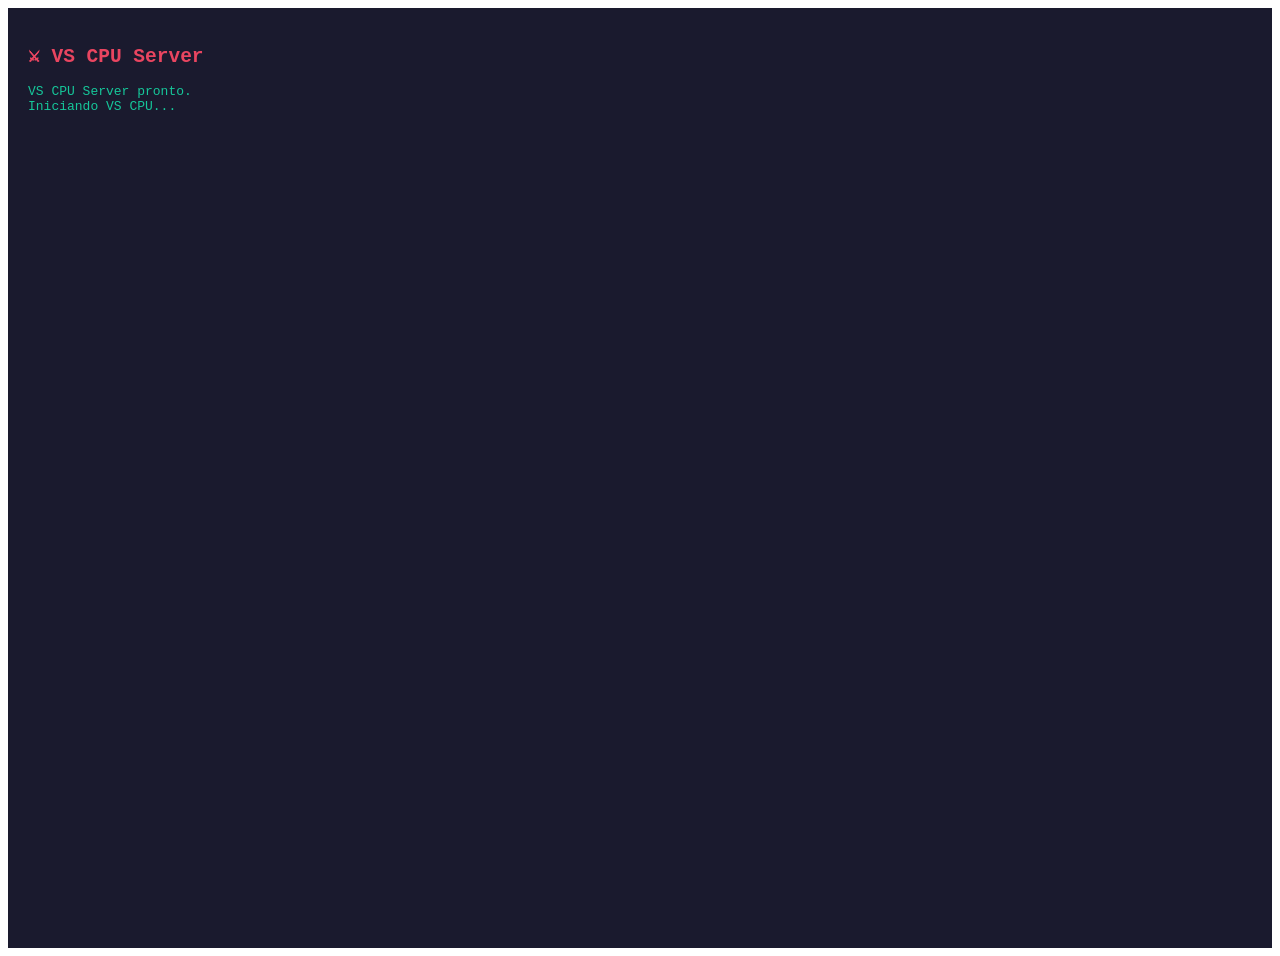
<file: bot-cpu/bot-server.html>
<!DOCTYPE html>
<html>
<head>
  <meta charset="UTF-8">
  <title>VS CPU Server</title>
  <script>
  var global = window;
  </script>

  <!-- Engine do jogo (Arquivos na subpasta engine/) -->
  <script src="engine/util.js"></script>
  <script src="engine/random.min.js"></script>
  <script src="engine/Callback.js"></script>
  <script src="engine/Game.js"></script>
  <script src="engine/Phase.js"></script>
  <script src="engine/IO.js"></script>
  <script src="engine/Player.js"></script>
  <script src="engine/Card.js"></script>
  <script src="engine/Zone.js"></script>
  <script src="engine/CardInfo.js"></script>
  <script src="engine/Timming.js"></script>
  <script src="engine/Mask.js"></script>
  <script src="engine/ConstEffect.js"></script>
  <script src="engine/ConstEffectManager.js"></script>
  <script src="engine/Effect.js"></script>
  <script src="engine/EffectManager.js"></script>
  <script src="engine/FakeSocket.js"></script>
  <script src="engine/Client.js"></script>
  <script src="engine/Room.js"></script>
  <script src="engine/RoomManager.js"></script>

  <!-- Bot CPU (Scripts na mesma pasta bot-cpu/) -->
  <script src="BotLogger.js"></script>
  <script src="BotDecks.js"></script>
  <script src="BotGameState.js"></script>
  <script src="BotController.js"></script>
  <script src="strategies/WHITE_HOPE.js"></script>
  <script src="bot-server.js"></script>
</head>
<body>
  <div id="status" style="font-family: monospace; padding: 20px; background: #1a1a2e; color: #0f0; height: 100vh;">
    <h2 style="color: #e94560;">⚔ VS CPU Server</h2>
    <pre id="log" style="color: #16c79a; white-space: pre-wrap;"></pre>
  </div>
</body>
</html>
</file>
